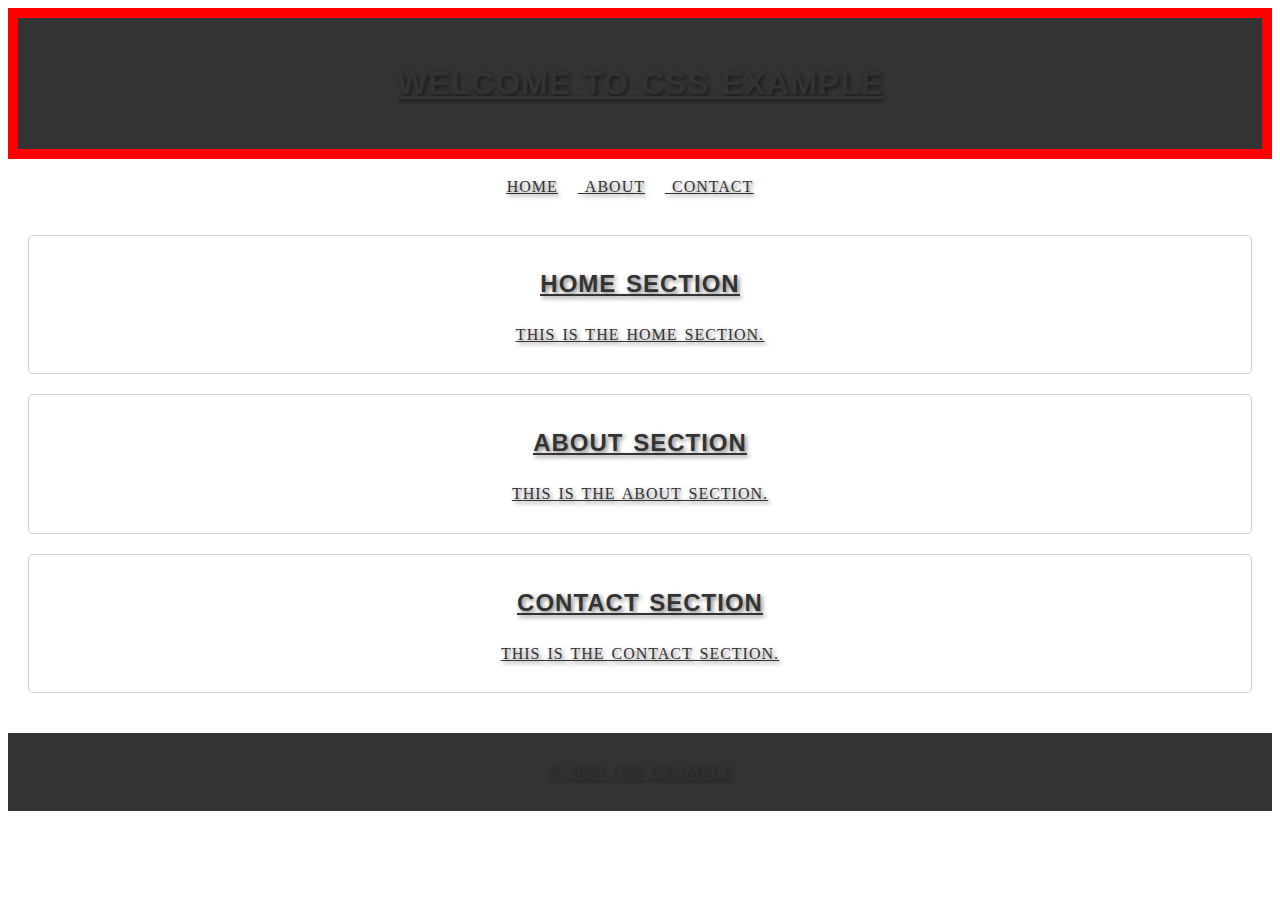
<file: 12-5-2024/index.html>
<!DOCTYPE html>
<html lang="en">
<head>
    <meta charset="UTF-8">
    <meta name="viewport" content="width=device-width, initial-scale=1.0">
    <title>CSS Example</title>
    <link rel="stylesheet" href="style.css">
</head>
<body>

    <header>
        <h1>Welcome to CSS Example</h1>
    </header>

    <nav>
        <ul>
            <li><a href="#home">Home</a></li>
            <li><a href="#about">About</a></li>
            <li><a href="#contact">Contact</a></li>
        </ul>
    </nav>

    <main>
        <section id="home">
            <h2>Home Section</h2>
            <p>This is the home section.</p>
        </section>
        
        <section id="about">
            <h2>About Section</h2>
            <p>This is the about section.</p>
        </section>
        
        <section id="contact">
            <h2>Contact Section</h2>
            <p>This is the contact section.</p>
        </section>
    </main>

    <footer>
        <p>&copy; 2024 CSS Example</p>
    </footer>

</body>
</html>
</file>
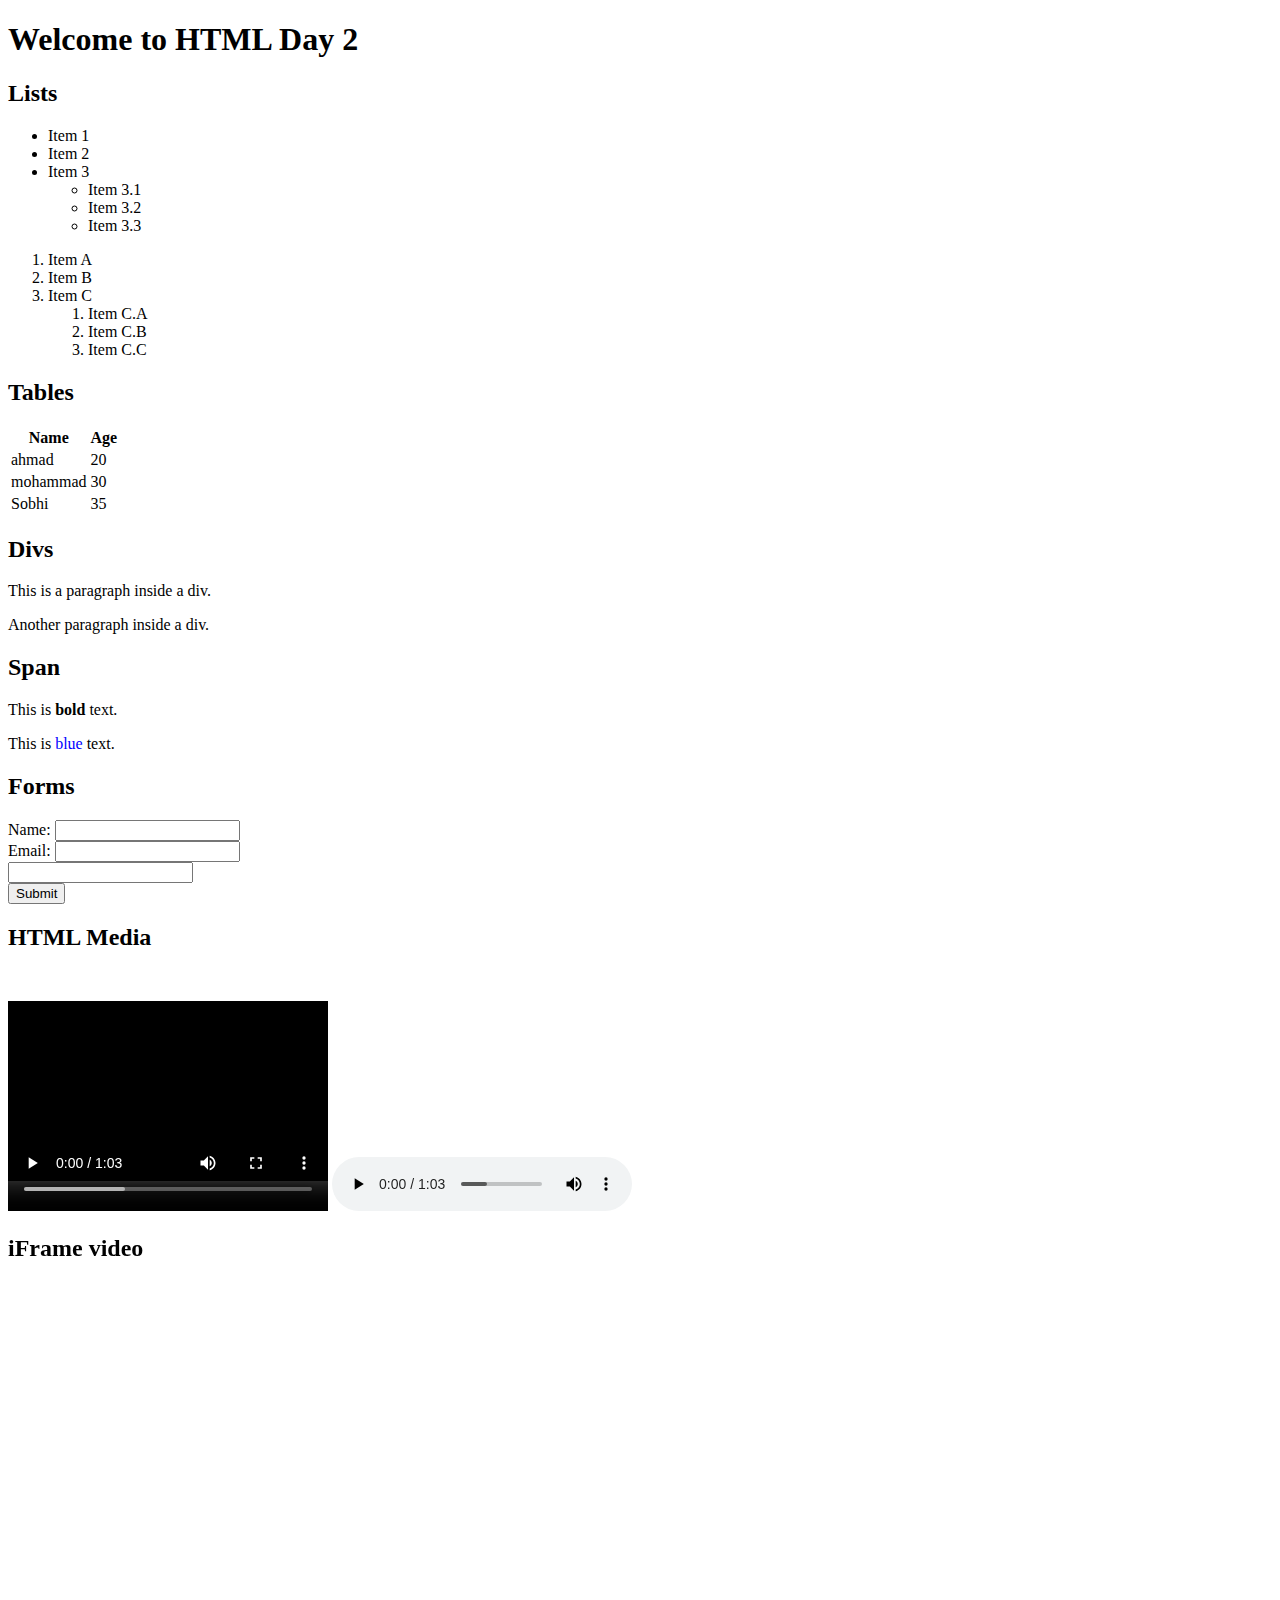
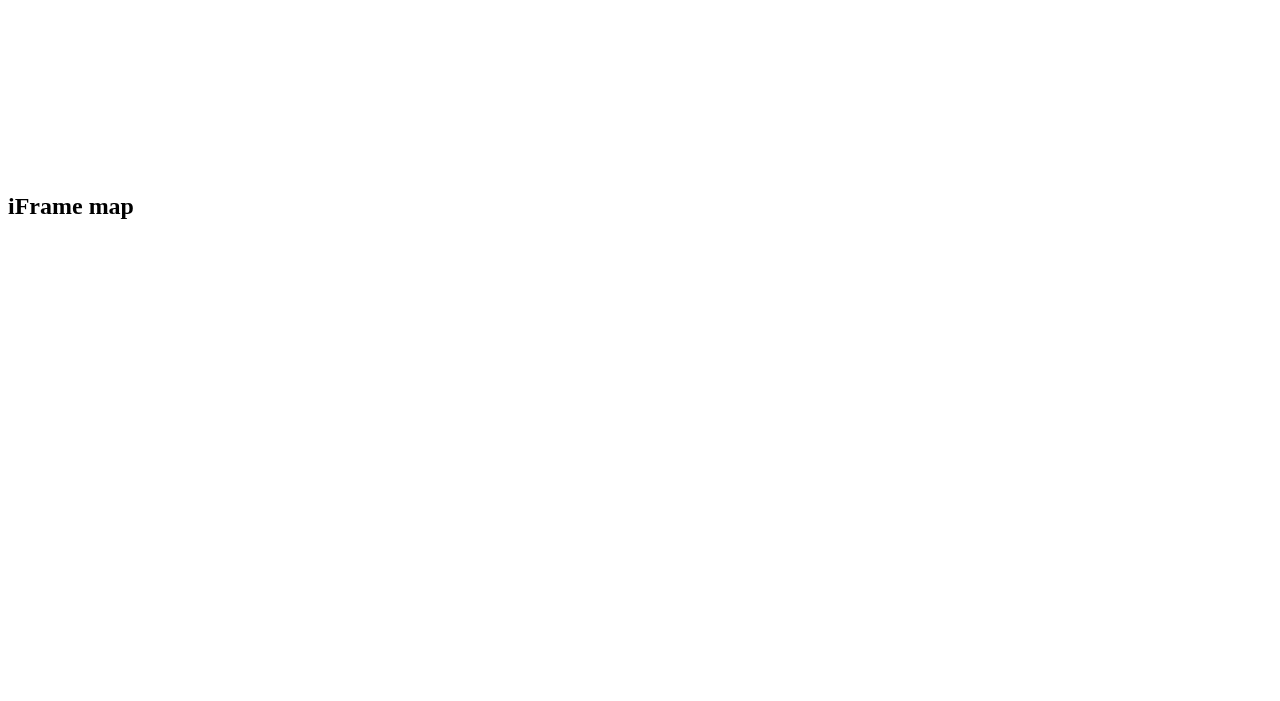
<file: 9-5-2024/index.html>
<!DOCTYPE html>
<html>

<head>
    <meta charset="UTF-8">
    <meta name="viewport" content="width=device-width, initial-scale=1.0">
    <meta name="description" content="This is a description of the webpage for SEO purposes.">
    <meta name="keywords" content="HTML, Lists, Tables, Divs, Span, SEO, Forms, Media, iFrame">

    <title>HTML Example</title>
</head>

<body>

    <header>
        <h1>Welcome to HTML Day 2</h1>
    </header>

    <!-- Lists -->
    <section>
        <h2>Lists</h2>
        <ul>
            <li>Item 1</li>
            <li>Item 2</li>
            <li>Item 3</li>
            <ul>
                <li>Item 3.1</li>
                <li>Item 3.2</li>
                <li>Item 3.3</li>
            </ul>
        </ul>
        <ol>
            <li>Item A</li>
            <li>Item B</li>
            <li>Item C</li>
            <ol>
                <li>Item C.A</li>
                <li>Item C.B</li>
                <li>Item C.C</li>
            </ol>
        </ol>
    </section>

    <!-- Tables -->
    <section>
        <h2>Tables</h2>
        <table >
            <thead>
                <tr>
                    <th>Name</th>
                    <th>Age</th>
                </tr>
            </thead>
            <tbody>
                <tr>
                    <td>ahmad</td>
                    <td>20</td>
                </tr>
                <tr>
                    <td>mohammad</td>
                    <td>30</td>
                </tr>
                <tr>
                    <td>Sobhi</td>
                    <td>35</td>
                </tr>
            </tbody>
        </table>
    </section>

    <!-- Divs -->
    <section>
        <h2>Divs</h2>
        <div>
            <p>This is a paragraph inside a div.</p>
        </div>
        <div>
            <p>Another paragraph inside a div.</p>
        </div>
    </section>

    <!-- Span -->
    <section>
        <h2>Span</h2>
        <p>This is <span style="font-weight: bold;">bold</span> text.</p>
        <p>This is <span style="color: blue;">blue</span> text.</p>
    </section>

   

    <!-- Forms -->
    <section>
        <h2>Forms</h2>
        <form >
            <label >Name:</label>
            <input type="" ><br>
            <label >Email:</label>
            <input type="email" ><br>
            <input type="" ><br>
            <input type="submit" value="Submit">
        </form>
    </section>

    <!-- HTML Media -->
    <section>
        <h2>HTML Media</h2>
        
        <video width="320" height="240" controls>
            <source src="test.mp4" type="video/mp4">
            Your browser does not support the video tag.
        </video>
        
        <audio controls>
            <source src="test.mp4" type="audio/mpeg">
            Your browser does not support the audio element.
        </audio>
    </section>

    <!-- iFrame -->
    <section>
        <h2>iFrame video</h2>
        <iframe width="866" height="487"
            src="https://www.youtube.com/embed/6QAELgirvjs?list=PLDoPjvoNmBAw_t_XWUFbBX-c9MafPk9ji"
            title="تعلم HTML في 2021 - درس 01# - مقدمة وماذا تحتاج لتتعلم" frameborder="0"
            allow="accelerometer; autoplay; clipboard-write; encrypted-media; gyroscope; picture-in-picture; web-share"
            referrerpolicy="strict-origin-when-cross-origin" allowfullscreen></iframe>
    </section>

    <section>
        <h2>iFrame map</h2>
        <iframe
            src="https://www.google.com/maps/embed?pb=!1m18!1m12!1m3!1d1068.1656717374387!2d35.85043284286456!3d32.55262722481246!2m3!1f0!2f0!3f0!3m2!1i1024!2i768!4f13.1!3m3!1m2!1s0x151c7715f2c2e7ab%3A0x51755840c8ddbefd!2sOrange%20Digital%20Village%20Irbid!5e1!3m2!1sar!2sjo!4v1715253631268!5m2!1sar!2sjo"
            width="600" height="450" style="border:0;" allowfullscreen="" loading="lazy"
            referrerpolicy="no-referrer-when-downgrade"></iframe>
    </section>


</body>

</html>
</file>
<file: 12-5-2024/style.css>
* {
    color: #333;
    text-align: center;
    text-decoration: underline;
    text-transform: uppercase;
    line-height: 1.5;
    letter-spacing: 1px;
    word-spacing: 2px;
    text-shadow: 2px 2px 4px rgba(0, 0, 0, 0.5);
}

header {
    background-color: #333;
    color: #fff;
    text-align: center;
    padding: 20px;
    border: 10px solid #ff0000;
}

nav ul {
    list-style-type: none;
    padding: 0;
    text-align: center;
}

nav li {
    display: inline;
    margin-right: 20px;
}

nav a {
    color: #333;
    text-decoration: none;
}

main {
    padding: 20px;
}

section {
    margin-bottom: 20px;
}

h1,
h2 {
    font-family: Arial, sans-serif;
}

p {
    font-size: 16px;
    line-height: 1.6;
}

section {
    border: 1px solid #ccc;
    border-radius: 5px;
    padding: 10px;
}


footer {
    background-color: #333;
    color: #fff;
    text-align: center;
    padding: 10px 0;
}
</file>
